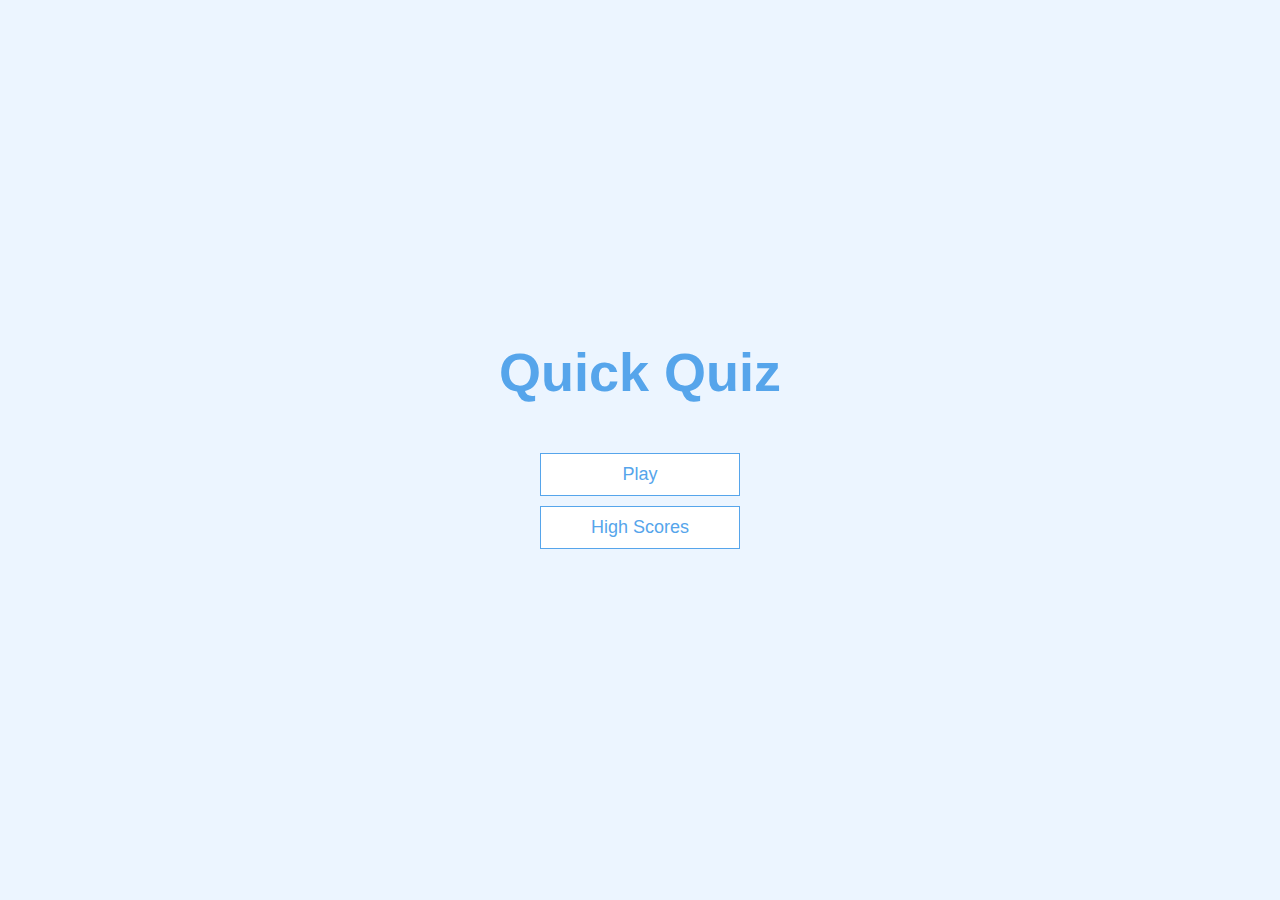
<file: index.html>
<!DOCTYPE html>
<html lang="en">
<head>
    <meta charset="UTF-8" />
    <meta name="viewport" content="width=device-width, initial-scale=1.0" />
    <meta name=”robots” content="none">
    <meta name="keywords" content="quick-quiz , quick,quiz ,deepak-9644,deepak ,upadhyay">
    <meta name="description" content="This is a quiz game app for check your general knowledge(GK) of world by answering 3 questions">
    <meta name="author" content="Deepak Upadhyay">
    <meta http-equiv="X-UA-Compatible" content="ie=edge">
    <title>Quick Quiz</title>
    <link rel="stylesheet" href="Index.css">
</head>
<body>
    <div class="container">
        <div id="home" class="flex-center flex-column">
            <h1>Quick Quiz</h1>
            <a class="btn" href="game.html">Play</a>
            <a class="btn" href="HighScore.html">High Scores</a>
        </div>
    </div>
</body>
</html>
</file>
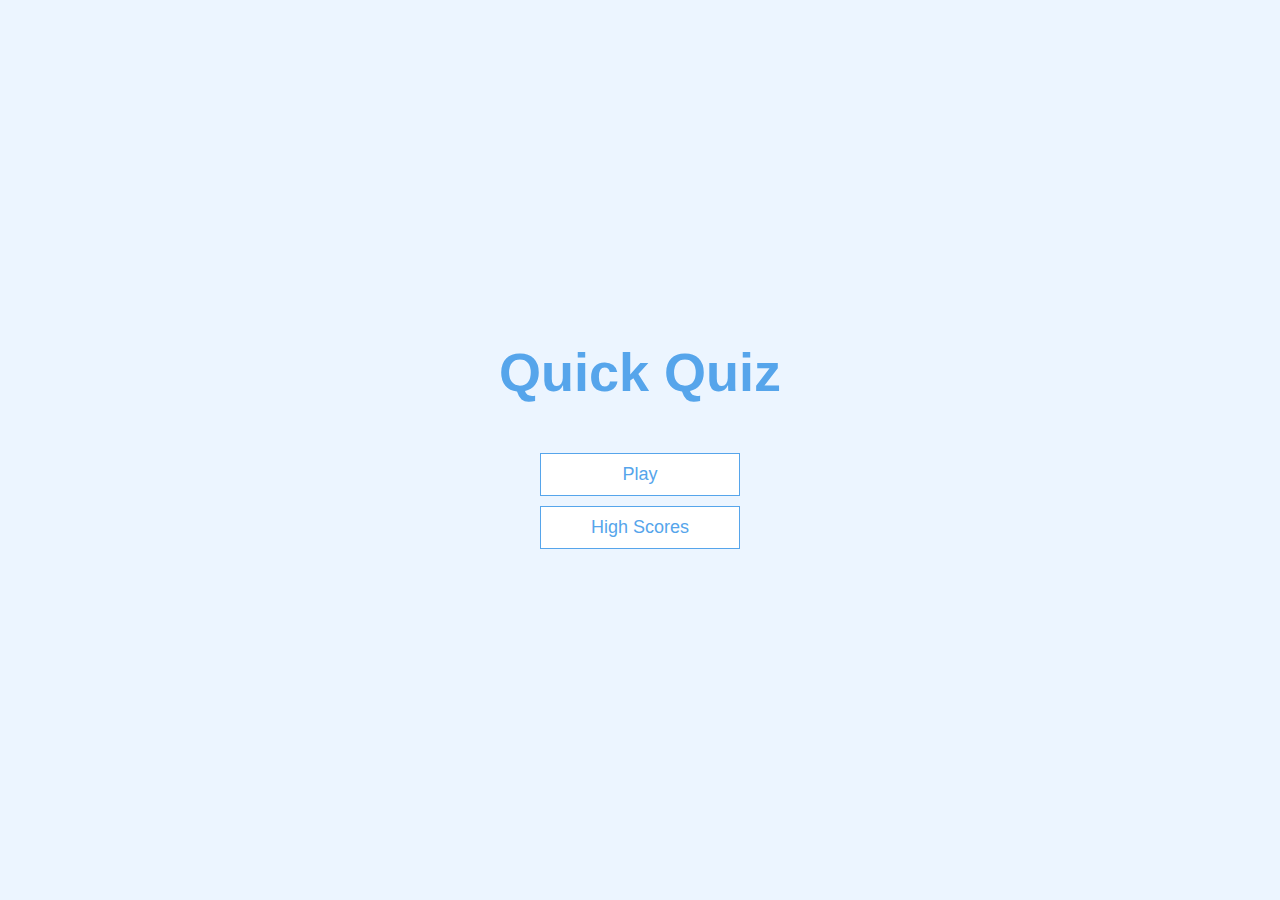
<file: Index.html>
<!DOCTYPE html>
<html lang="en">
<head>
    <meta charset="UTF-8" />
    <meta name="viewport" content="width=device-width, initial-scale=1.0" />
    <meta name=”robots” content="none">
    <meta name="keywords" content="quick-quiz , quick,quiz ,deepak-9644,deepak ,upadhyay">
    <meta name="description" content="This is a quiz game app for check your general knowledge(GK) of world by answering 3 questions">
    <meta name="author" content="Deepak Upadhyay">
    <meta http-equiv="X-UA-Compatible" content="ie=edge">
    <title>Quick Quiz</title>
    <link rel="stylesheet" href="Index.css">
</head>
<body>
    <div class="container">
        <div id="home" class="flex-center flex-column">
            <h1>Quick Quiz</h1>
            <a class="btn" href="quiz/game.html">Play</a>
            <a class="btn" href="quiz/HighScore.html">High Scores</a>
        </div>
    </div>
</body>
</html>
</file>
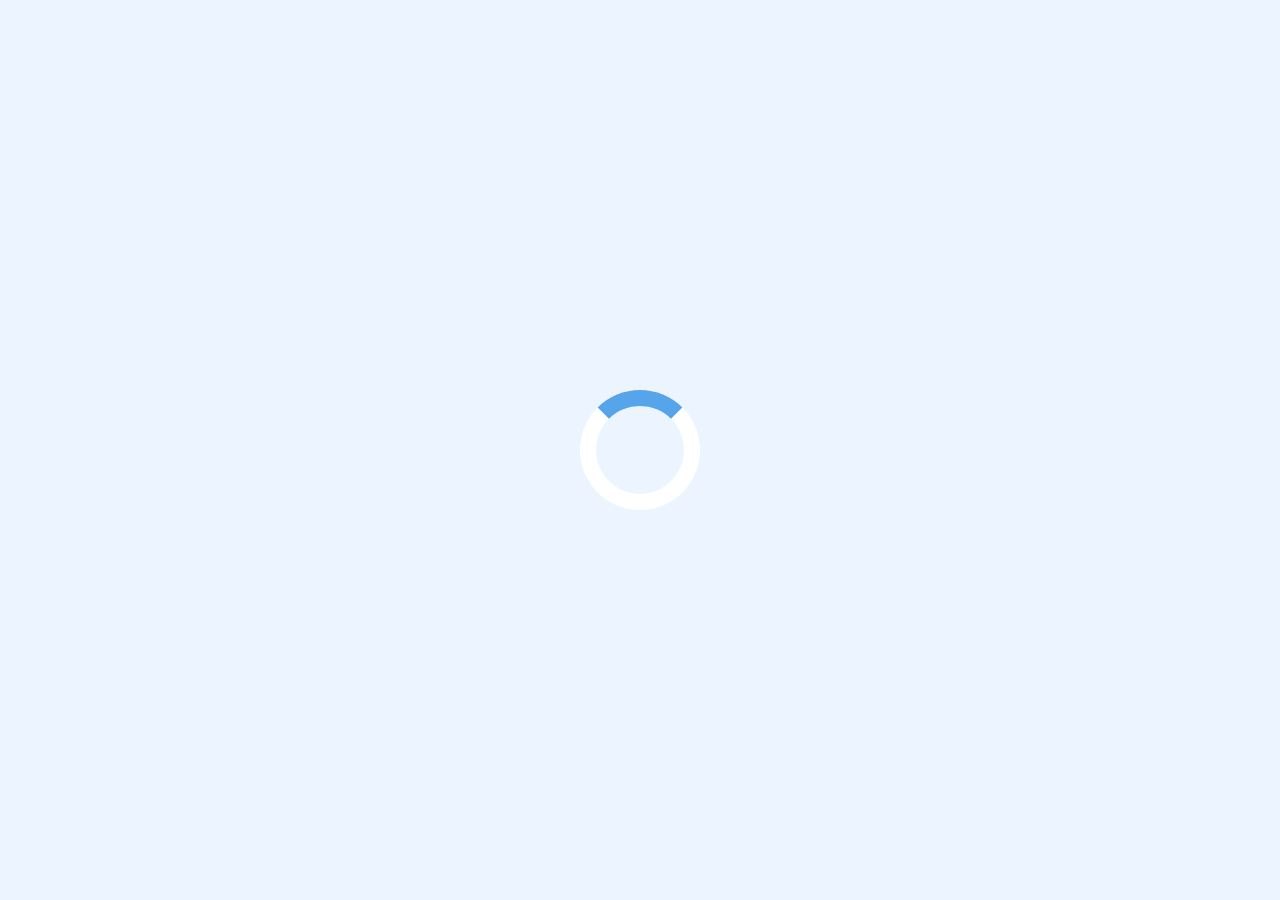
<file: Game.html>
<!DOCTYPE html>
<html lang="en">
<head>
    <meta charset="UTF-8" />
    <meta name="viewport" content="width=device-width, initial-scale=1.0" />
    <title>Quick Quiz - Play</title>
    <link rel="stylesheet" href="Index.css">
    <link rel="stylesheet" href="Game.css">
</head>
<body>
    <div class="container">
        <div id="loader"></div>
        <div id="game" class="justify-center flex-column hidden">
            <div id="hud">
                <div id="hud-item">
                    <p id="progressText" class="hud-prefix">
                        Question
                    </p>
                    <div id="progressBar">
                        <div id="progressBarFull"></div>
                    </div>
                </div>
                <div id="hud-item">
                    <p class="hud-prefix">
                        Score
                    </p>
                    <h1 class="hud-main-text" id="score">
                        0
                    </h1>
                </div>
            </div>
            <h2 id="question"></h2>
            <div class="choice-container">
                <p class="choice-prefix">A</p>
                <p class="choice-text" data-number="1" ></p>
            </div>
            <div class="choice-container">
                <p class="choice-prefix">B</p>
                <p class="choice-text" data-number="2"></p>
            </div>
            <div class="choice-container">
                <p class="choice-prefix">C</p>
                <p class="choice-text" data-number="3"></p>
            </div>
            <div class="choice-container">
                <p class="choice-prefix">D</p>
                <p class="choice-text" data-number="4"></p>
            </div>
        </div>
    </div>
    <script src="Game.js"></script>
</body>
</html>
</file>
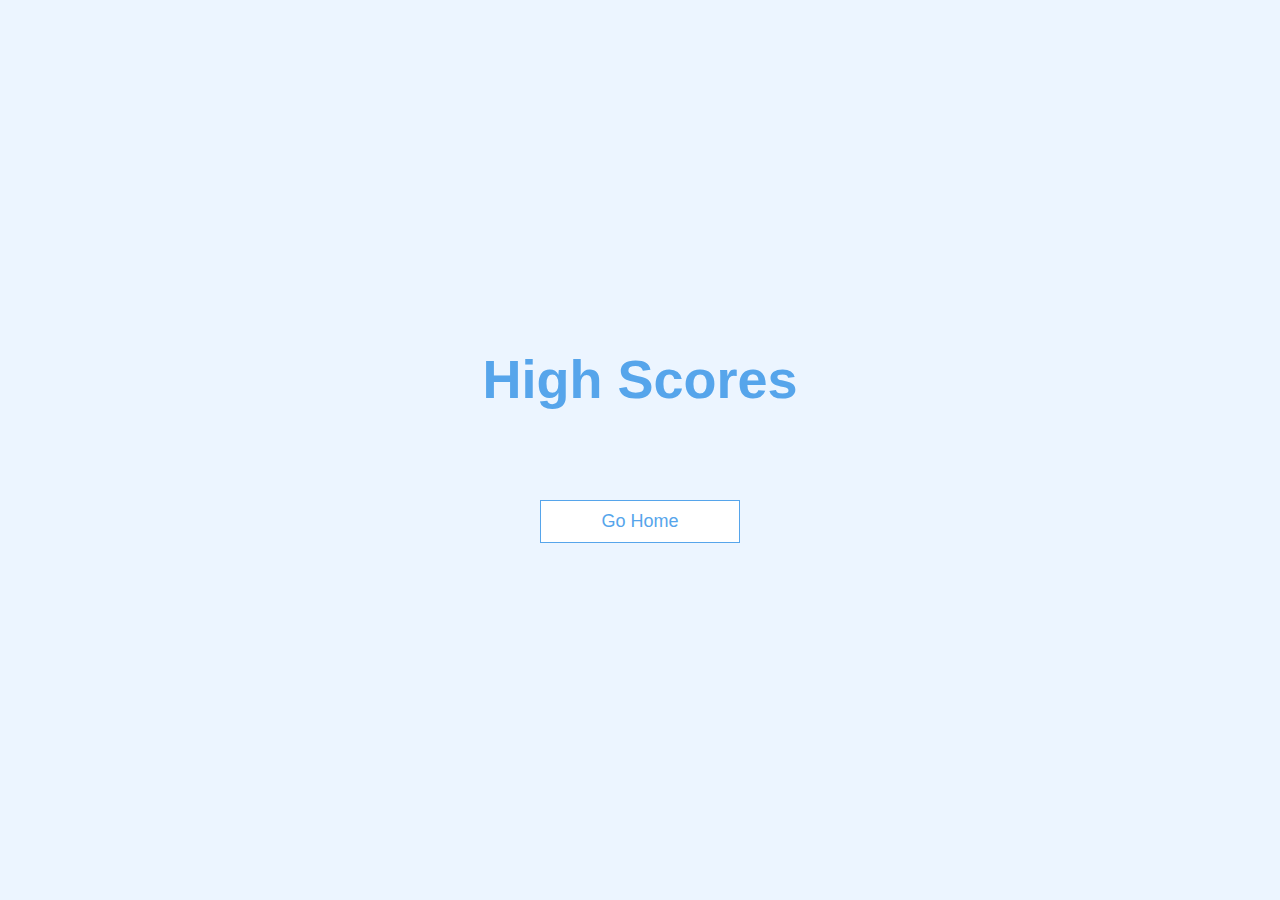
<file: HighScore.html>
<!DOCTYPE html>
<html lang="en">

<head>
    <meta charset="UTF-8">
    <meta name="viewport" content="width=device-width, initial-scale=1.0" />
    <title>High Scores </title>
    <link rel="stylesheet" href="Index.css">
    <link rel="stylesheet" href="HighScore.css">
</head>

<body>
    <div class="container">
        <div id="highScores" class="flex-center flex-column">
            <h1 id="finalScoreList">High Scores</h1>
            <ul id="highScoresList"></ul>
            <a href="/" class="btn">Go Home</a>
        </div>
    </div>
    <script src="HighScore.js"></script>
</body>

</html>
</file>
<file: Index.css>
:root {
  background-color: #ecf5ff;
  font-size: 62.5%;
}

* {
  box-sizing: border-box;
  font-family: Arial, Helvetica, sans-serif;
  margin: 0;
  padding: 0;
  color: #333;
}

h1,
h2,
h3,
h4 {
  margin-bottom: 1rem;
}

h1 {
  font-size: 5.4rem;
  color: #56a5eb;
  margin-bottom: 5rem;
}

h1 > span {
  font-size: 2.4rem;
  font-weight: 500;
}

h2 {
  font-size: 4.2rem;
  margin-bottom: 4rem;
  font-weight: 700;
}

h3 {
  font-size: 2.8rem;
  font-weight: 500;
}

/* UTILITIES */

.container {
  width: 100vw;
  height: 100vh;
  display: flex;
  justify-content: center;
  align-items: center;
  max-width: 80rem;
  margin: 0 auto;
  padding: 2rem;
}

.container > * {
  width: 100%;
}

.flex-column {
  display: flex;
  flex-direction: column;
}

.flex-center {
    justify-content: center;
  align-items: center;
}

.justify-center {
  justify-content: center;
}


.hidden {
  display: none;
}

/* BUTTONS */

.btn {
  font-size: 1.8rem;
  padding: 1rem 0;
  width: 20rem;
  text-align: center;
  border: 0.1rem solid #56a5eb;
  margin-bottom: 1rem;
  text-decoration: none;
  color: #56a5eb;
  background-color: white;
}

.btn:hover {
  cursor: pointer;
  box-shadow: 0 0.4rem 1.4rem 0 rgba(86, 185, 253, 0.5);
  transform: translateY(-0.1rem);
  transition: transform 150ms;
}

.btn[disabled]:hover {
  cursor: not-allowed;
  box-shadow: none;
  transform: none;
}

form{
  width: 100%;
  display: flex;
  flex-direction: column;
  align-items: center;
}

input{
  margin-bottom: 1rem;
  width: 20rem;
  padding: 1.5rem;
  font-size: 1.8rem;
  border: none;
  box-shadow: 0 0.1rem 1.4rem 0 rgba(86, 185, 253, 0.5);
}

input::placeholder{
  color: #aaa;
}
</file>
<file: Game.css>
.choice-container{
    display: flex;
    margin-bottom: 0.5rem;
    width: 100%;
    font-size: 1.8rem;
    border: 0.1rem solid rgb(86, 165, 235, 0.25);;
    background-color: white;
}

.choice-container:hover{
    cursor: pointer;
    box-shadow: 0 0.4rem 1.4rem 0 rgba(86, 185, 253, 0.5);
    transform: translateY(-0.1rem);
    transition: transform 150ms;
}

.choice-prefix{
    padding: 1.5rem 2.5rem;
    background-color: #56a5ab;
    color: white;
}

.choice-text{
    padding: 1.5rem;
    width: 100%;
}

.correct{
    background-color:#28a745 ;
}

.incorrect{
    background-color:#dc3545 ;
}

/* HUD */

#hud{
    display: flex;
    justify-content: space-around;
}

.hud-prefix{
    text-align: center;
    font-size: 2rem;
}

.hud-main-text{
    text-align: center;
}

#progressBar{
    width: 20rem;
    height: 4rem;
    border: 0.3rem solid #56a5eb;
    margin: 1.5rem;
}

#progressBarFull{
    height: 3.5rem;
    background-color: #56a5eb;
    width: 50%;
}

/* LOADER */

#loader{
    border: 1.6rem solid white;
    border-radius: 50%;
    border-top: 1.6rem solid #56a5eb;
    width: 12rem;
    height: 12rem;
    animation: spin 2s linear infinite;
}

@keyframes spin{
    0%{
        transform: rotate(0deg);
    }
    100%{
        transform: rotate(360deg);
    }
}
</file>
<file: HighScore.css>
#highScoresList{
    list-style: none;
    padding-left: 0;
    margin-bottom: 4rem;
}

.high-score{
    font-size: 2.8rem;
    margin-bottom: 0.5rem;
}

.high-score:hover{
    transform: scale(1.025);
}
</file>
